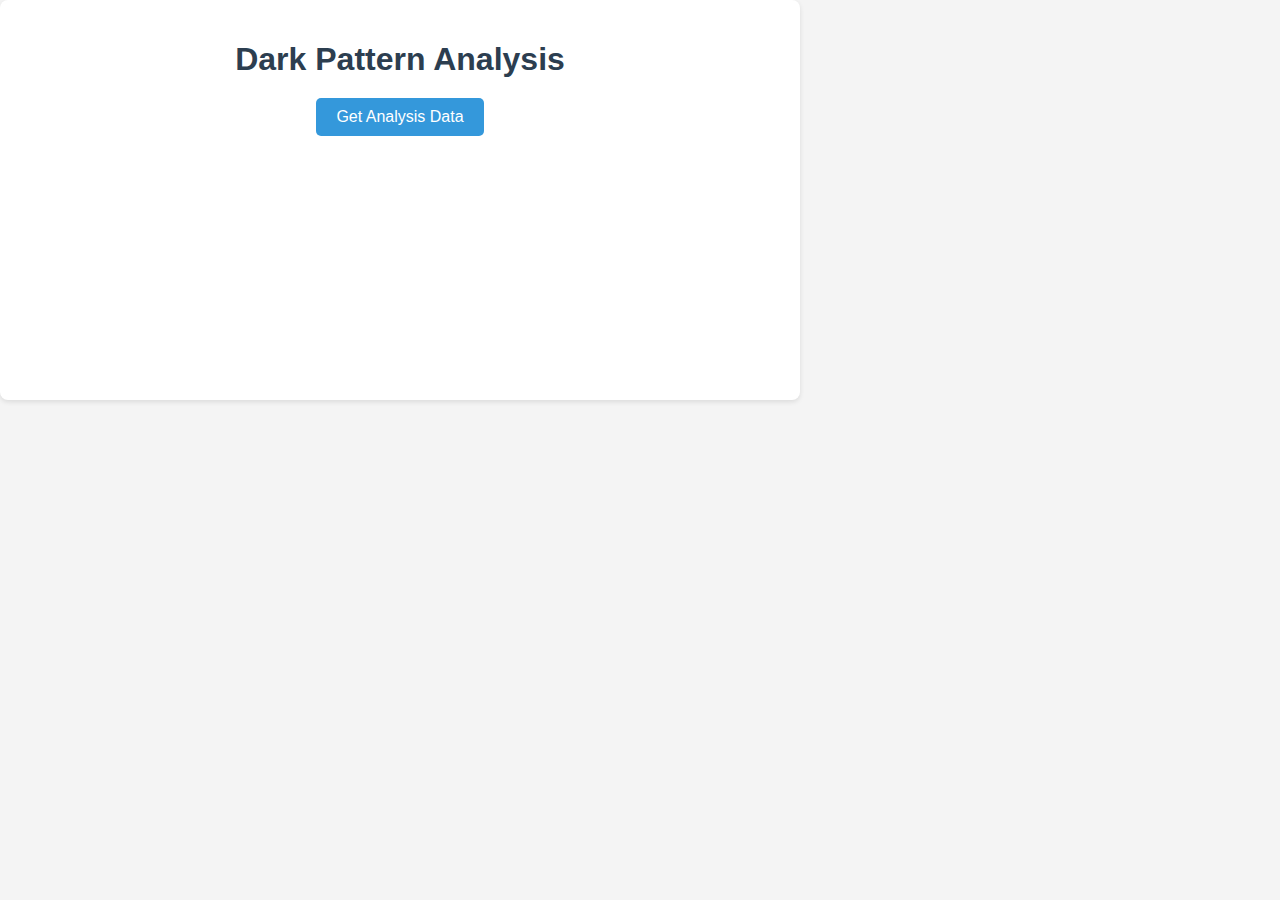
<file: extension/callback.html>
<!DOCTYPE html>
<html lang="en">

<head>
  <meta charset="UTF-8">
  <meta name="viewport" content="width=device-width, initial-scale=1.0">
  <title>Dark Pattern Analysis</title>
  <link rel="stylesheet" href="styles.css">
  <script src="plotly-strict-2.11.0.min.js"></script>
</head>

<body>
  <div class="container">
    <h1>Dark Pattern Analysis</h1>
    <button id="getDataButton">Get Analysis Data</button>
    <div id="graph"></div>
  </div>

  <div id="loadingScreen" style="display: none;">
    <div id="loadingSpinner"></div>
  </div>

  <script src="service.js"></script>
</body>

</html>
</file>
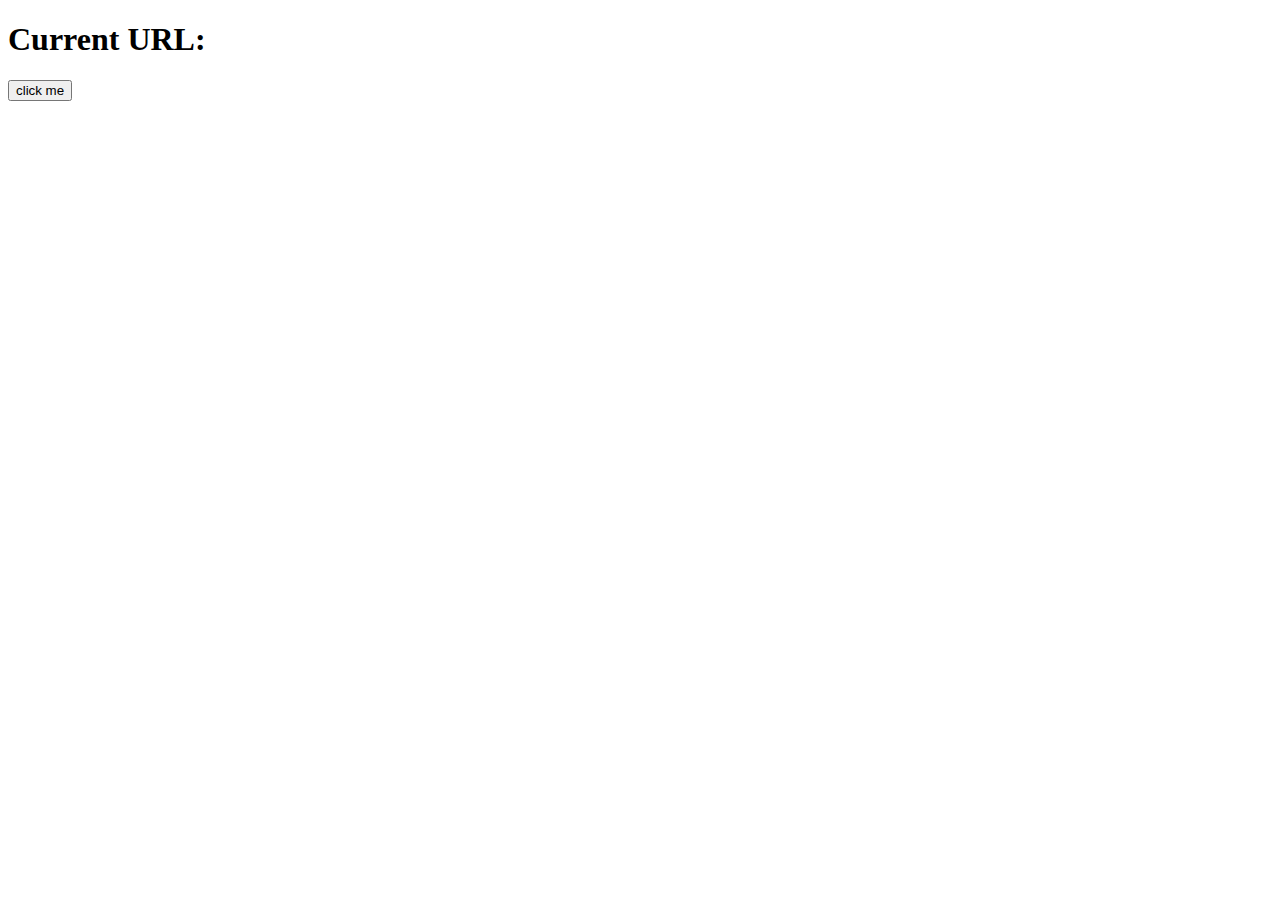
<file: templates/popup.html>
<!DOCTYPE html>
<html>
<head>
    <title>Dark Pattern</title>
    <script src="popup.js"></script>
</head>
<body>
    <h1>Current URL:</h1>
    <button id="bookmarkBtn">click me</button>
    <p id="current_url"></p>
</body>
</html>
</file>
<file: extension/styles.css>
/* General styles */
body {
  font-family: Arial, sans-serif;
  margin: 0;
  padding: 0;
  width: 800px;
  /* Define width for the extension */
  height: 400px;
  /* Define height for the extension */
  overflow: hidden;
  /* Prevent scrolling */
  background-color: #f4f4f4;
  display: flex;
  flex-direction: column;
  align-items: center;
}

/* Container for content */
.container {
  width: 100%;
  height: 100%;
  display: flex;
  flex-direction: column;
  align-items: center;
  justify-content: center;
  background-color: #fff;
  padding: 20px;
  box-shadow: 0 2px 5px rgba(0, 0, 0, 0.1);
  border-radius: 8px;
  text-align: center;
  box-sizing: border-box;
  /* Ensure padding does not affect width/height */
}

/* Header styles */
h1 {
  color: #2c3e50;
  margin-bottom: 20px;
}

/* Button styles */
button {
  padding: 10px 20px;
  font-size: 16px;
  color: #fff;
  background-color: #3498db;
  border: none;
  border-radius: 5px;
  cursor: pointer;
  transition: background-color 0.3s ease;
}

button:hover {
  background-color: #2980b9;
}

/* Graph container */
#graph {
  margin-top: 20px;
  width: 100%;
  max-width: 100%;
  /* Ensure graph does not overflow */
  height: 300px;
  /* Adjust height as needed */
}

/* Loading screen styles */
#loadingScreen {
  position: fixed;
  top: 0;
  left: 0;
  width: 100%;
  height: 100%;
  background-color: rgba(0, 0, 0, 0.5);
  display: flex;
  align-items: center;
  justify-content: center;
  z-index: 1000;
}

#loadingSpinner {
  border: 8px solid #f3f3f3;
  border-top: 8px solid #3498db;
  border-radius: 50%;
  width: 60px;
  height: 60px;
  animation: spin 1s linear infinite;
}

@keyframes spin {
  0% {
    transform: rotate(0deg);
  }

  100% {
    transform: rotate(360deg);
  }
}
</file>
